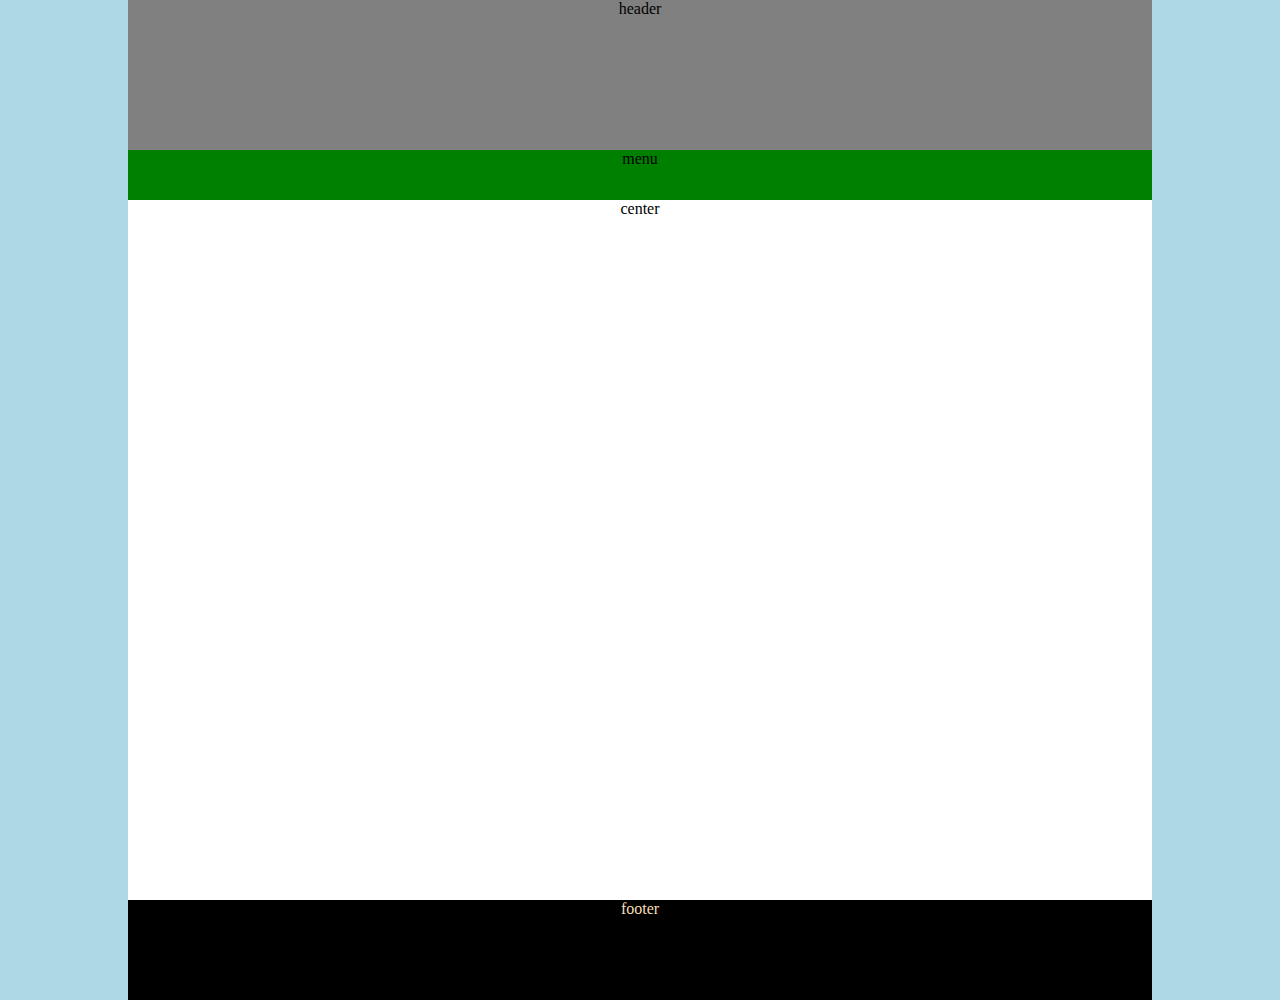
<file: index.html>
<!DOCTYPE html>
<html lang="en">
<head>
    <title>Document</title>
    <link rel="stylesheet" href="./css/style.css">
</head>
<body>
    <div class="mainbody">
<div class="wrapper">
        <div class="header">header</div>
        <div class="menu">menu</div>
        <div class="center">center</div>
        <div class="footer">footer</div>
</div>

    </div>
    
</body>
</html>
</file>
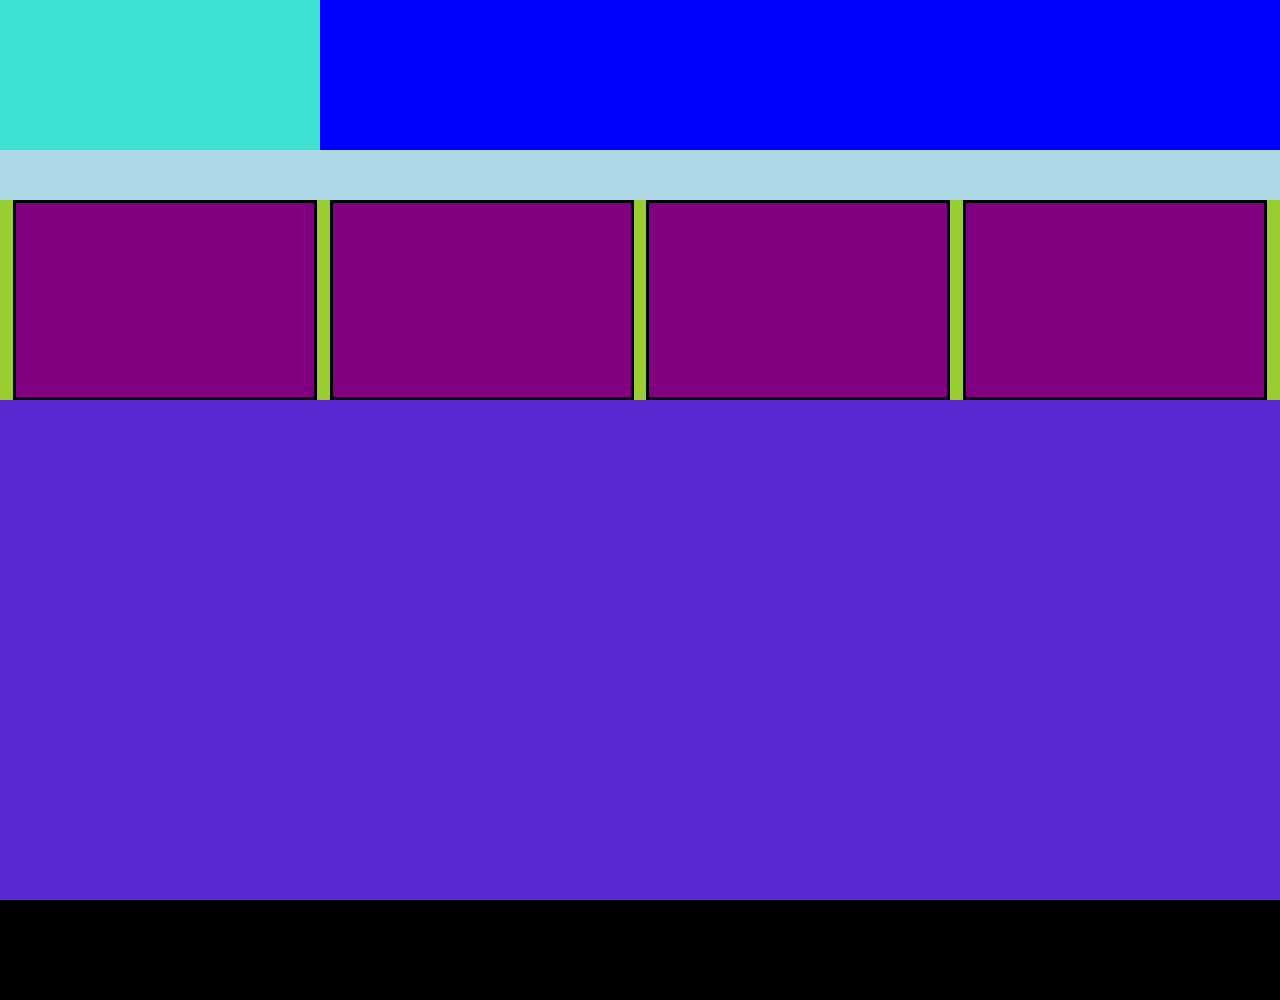
<file: index1.html>
<!DOCTYPE html>
<html lang="en">
<head>
    <title>Document</title>
    <link rel="stylesheet" href="./css/style1.css">
</head>
<body>
    <div class="container">
        <div class="header">
            <div class="logo"></div>
            <div class="title"></div>
        </div>
        <div class="menu"></div>
        <div class="prow">
            <div class="product"></div>
            <div class="product"></div>
            <div class="product"></div>
            <div class="product"></div>
        </div>
        <div class="center">
            <div class="left"></div>
            <div class="right"></div>
        </div>
        <div class="footer"></div>
    </div>
    
</body>
</html>
</file>
<file: css/style.css>
*{margin: 0px; padding: 0px; box-sizing: border-box;}

.mainbody{ height: 1000px; width: 100%; background: lightblue;}
.header{height: 150px; width: 100%; background: grey; text-align: center;}
.menu{height: 50px; width: 100%; background: green; text-align: center;}
.center{height: 700px; width: 100%; background: white; text-align: center;}
.footer{height: 100px ;width: 100%; background: black ; color: wheat; text-align: center;}

.wrapper{height: 1000px; width: 80%; margin: 0px 10%; background: blue;}
</file>
<file: css/style1.css>
*{margin: 0px; padding: 0px; box-sizing: border-box;}
.container{height: 1000px; width: 100%; background: yellowgreen;}
.header{height: 150px; width: 100%; background: wheat;}
.logo{height: 150px; width: 25%; background: turquoise; float: left;}
.title{height: 150px; width: 75%; background: blue; float: right;}

.menu{height: 50px; width: 100%; background: lightblue;}
.prow{height: 200px; width: 100%;}
.product{height: 200px; width: 23.75%; float: left; border: solid; background: purple; margin-left: 1%;}
.center{height: 500px; width: 100%; background: rgb(90, 39, 211);}

.footer{height: 100px; width: 100%; background: black;}
</file>
